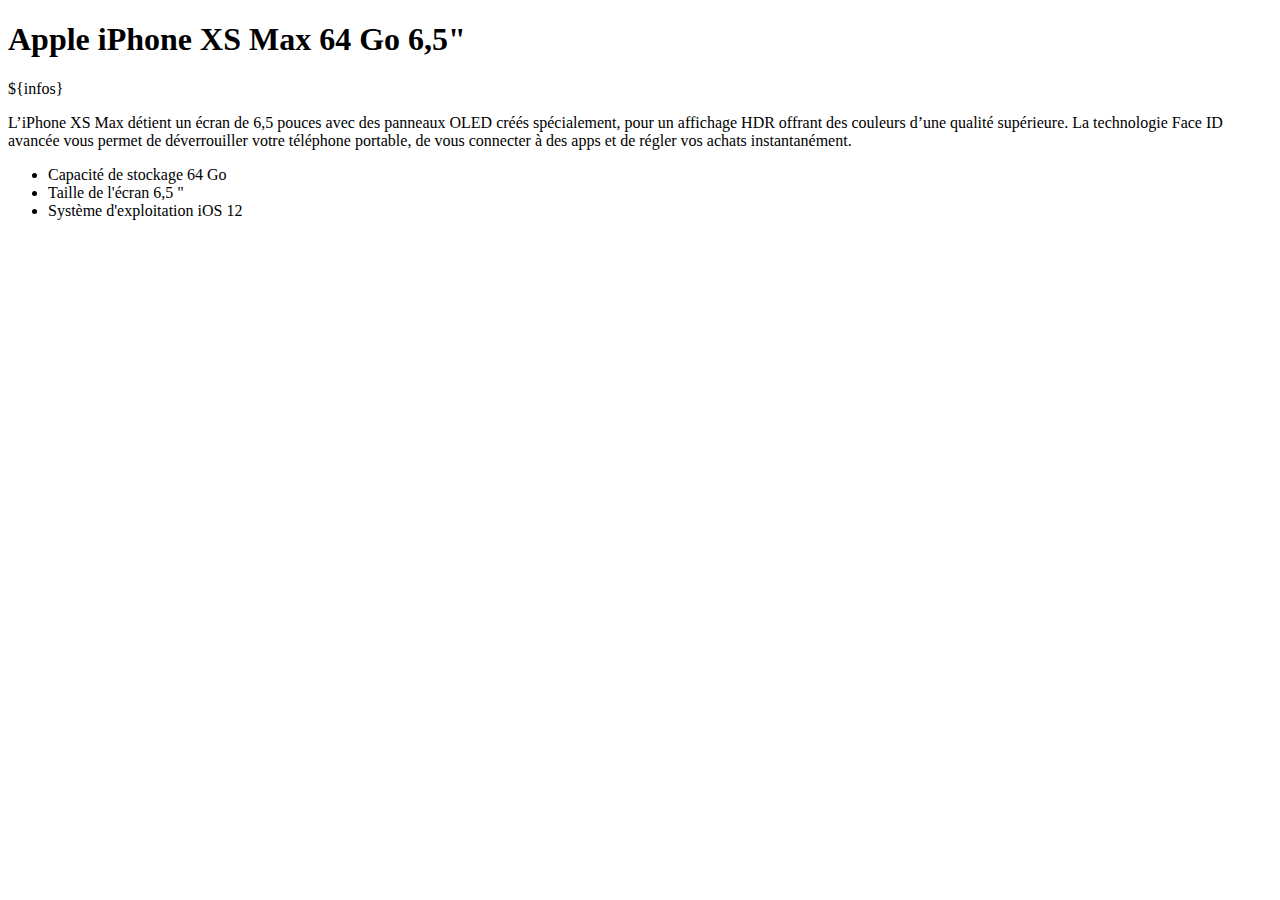
<file: starter/04b-DOM-dataset/index.html>
<!DOCTYPE html>
<html lang="fr">
	<head>
		<meta charset="utf-8">
		<title>Les attributs data-*</title>
		<script defer src="script.js"></script>
	</head>
	<body>
		<h1 id="xs-max" data-index="123456" data-stock="3">
			Apple iPhone XS Max 64 Go 6,5"
		</h1>
		<p>
			L’iPhone XS Max détient un écran de 6,5 pouces avec des panneaux OLED créés spécialement, pour un affichage HDR offrant des couleurs d’une qualité supérieure. La technologie Face ID avancée vous permet de déverrouiller votre téléphone portable, de vous connecter à des apps et de régler vos achats instantanément.
		</p>
		<ul>
			<li>
				Capacité de stockage 64 Go
			</li>
			<li>
				Taille de l'écran 6,5 "
			</li>
			<li>
				Système d'exploitation iOS 12
			</li>
		</ul>
	</body>
</html>
</file>
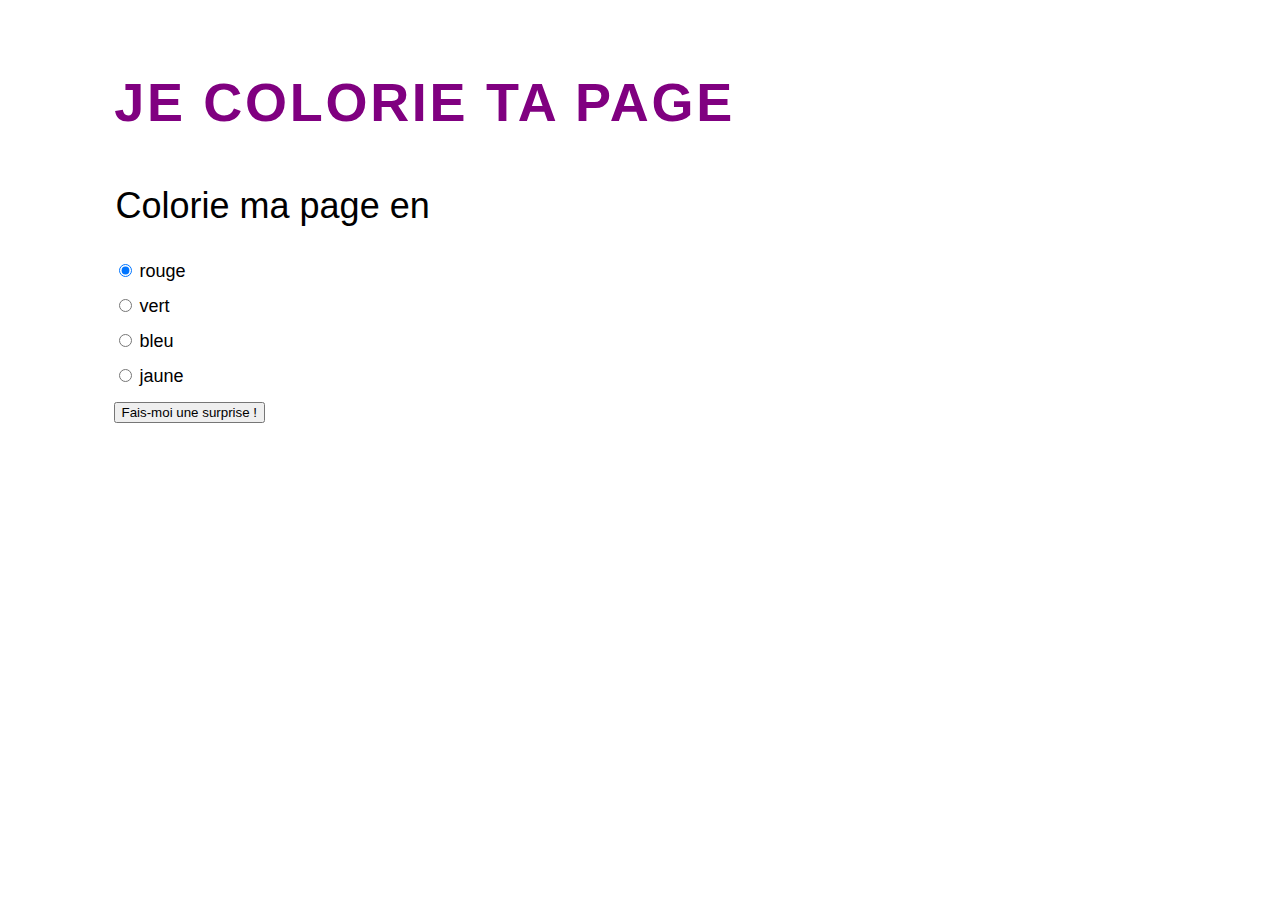
<file: starter/07-change-couleur-4/index.html>
<!DOCTYPE html>
<html lang="fr">
    <head>  
        <title>Change ma couleur</title>
        <meta charset="utf-8">
        <link rel="stylesheet" href="screen.css">
		<script defer src="script.js"></script>
    </head>
    <body>
        <h1 id="monTitre">
        	Je colorie ta page
        </h1>
		<form id="formCouleur" action="#">
			<fieldset id="f">
				<legend>Colorie ma page en</legend>
				<input checked ="rouge" name="couleur" value="rgba(250,50,50,.50)" type="radio">
				<label for="rouge">rouge</label>
				<br>
				<input id="vert" name="couleur" value="rgba(50,250,50,.30)" type="radio">
				<label for="vert">vert</label>
				<br>
				<input id="bleu" name="couleur" value="rgba(50,220,250,.50)" type="radio">
				<label for="bleu">bleu</label>
				<br>
				<input id="jaune" name="couleur" value="rgba(250,250,50,.40)" type="radio">
				<label for="jaune">jaune</label>
				<br>
				<input id="boutonCouleur" type="submit" value="Fais-moi une surprise !">
			</fieldset>
		</form>

	</body>
</html>
</file>
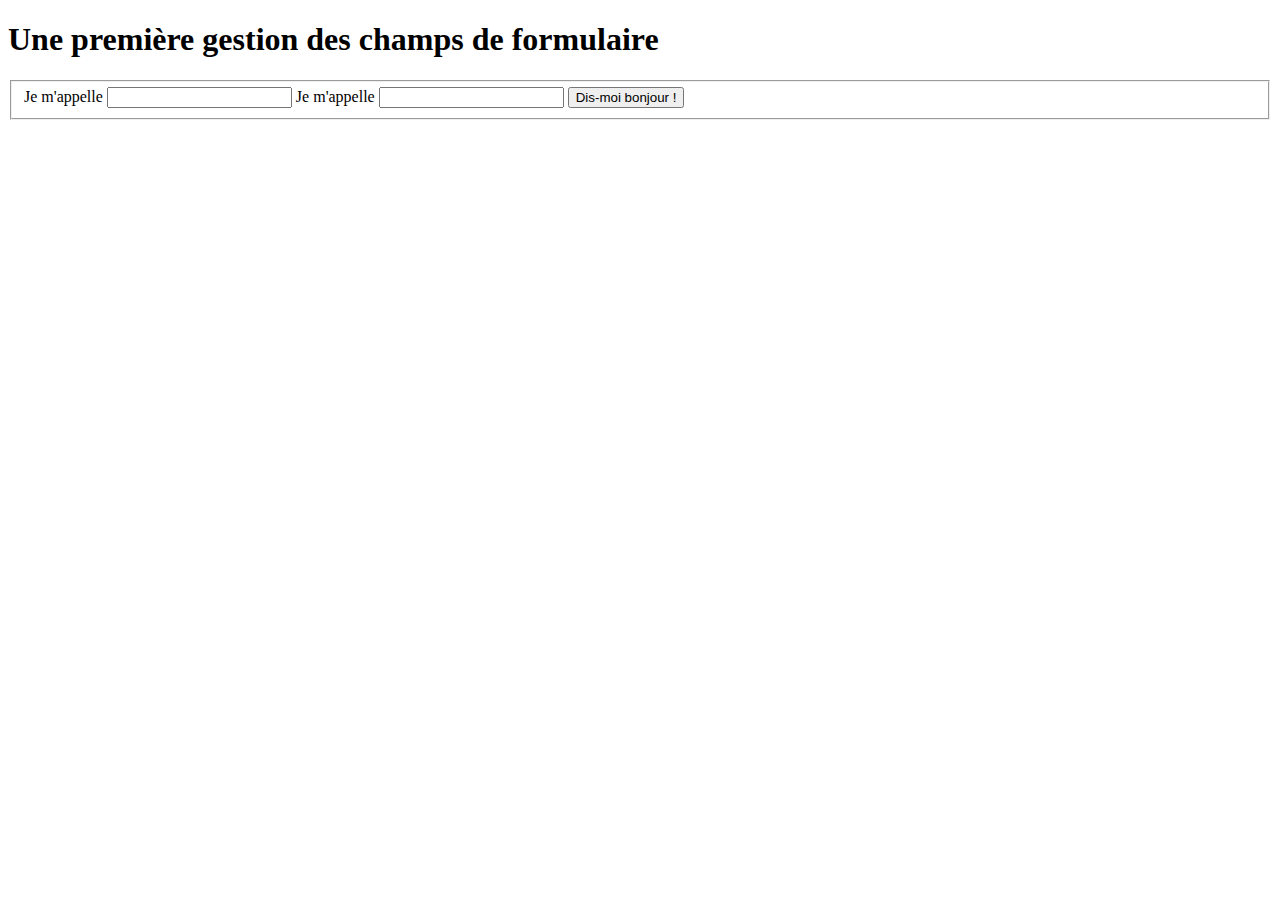
<file: starter/10-focus-champ/index-anc.html>
<!DOCTYPE html>
<html lang="fr">
	<head>
		<meta charset="utf-8" />
		<title>Exercice 10 - focus champ</title>
		<script defer src="script.js"></script>
	</head>
	<body>
        <h1>Une première gestion des champs de formulaire</h1>
		<form action="#">
			<fieldset>
				<label for="prenom">Je m'appelle</label>
				<input id="prenom" name="prenom" type="text">
				<label for="nom">Je m'appelle</label>
				<input id="nom" name="nom" type="text">
				<input id="boutonBonjour" type="submit" value="Dis-moi bonjour !">
			</fieldset>
		</form>
	</body>
</html>
</file>
<file: starter/07-change-couleur-4/screen.css>
:root{
	--main-color : purple;
}

body{
	font: 18px/1.5 "Fira Sans OT", "Trebuchet MS", sans-serif;
	padding: 1em 0.5em 0 5em;
}
h1{
	color: var(--main-color);
	font-size: 3em;
	text-transform: uppercase;
	letter-spacing:0.05em;
	margin-left: 0.3em;
}
#f{
	border:none;
}
legend{
	margin: 1em 0 0.5em;
	font-size: 2em;
}
br{
	margin:0.5em;
}
input[type="radio"]{
	margin-bottom: 1.2em;
}
input[type="button"]{
	font: 1.6em/1.5 "Fira Sans OT", "Trebuchet MS", sans-serif;
	margin-top:2em;
	padding:1em 1.5em;
	color:white;
	background-color: var(--main-color);
	border: 1px solid var(--main-color);
	border-radius:10px;
}
input[type="button"]:hover{
	color:var(--main-color);
	font-weight: bold;
	background-color: white;
}
</file>
